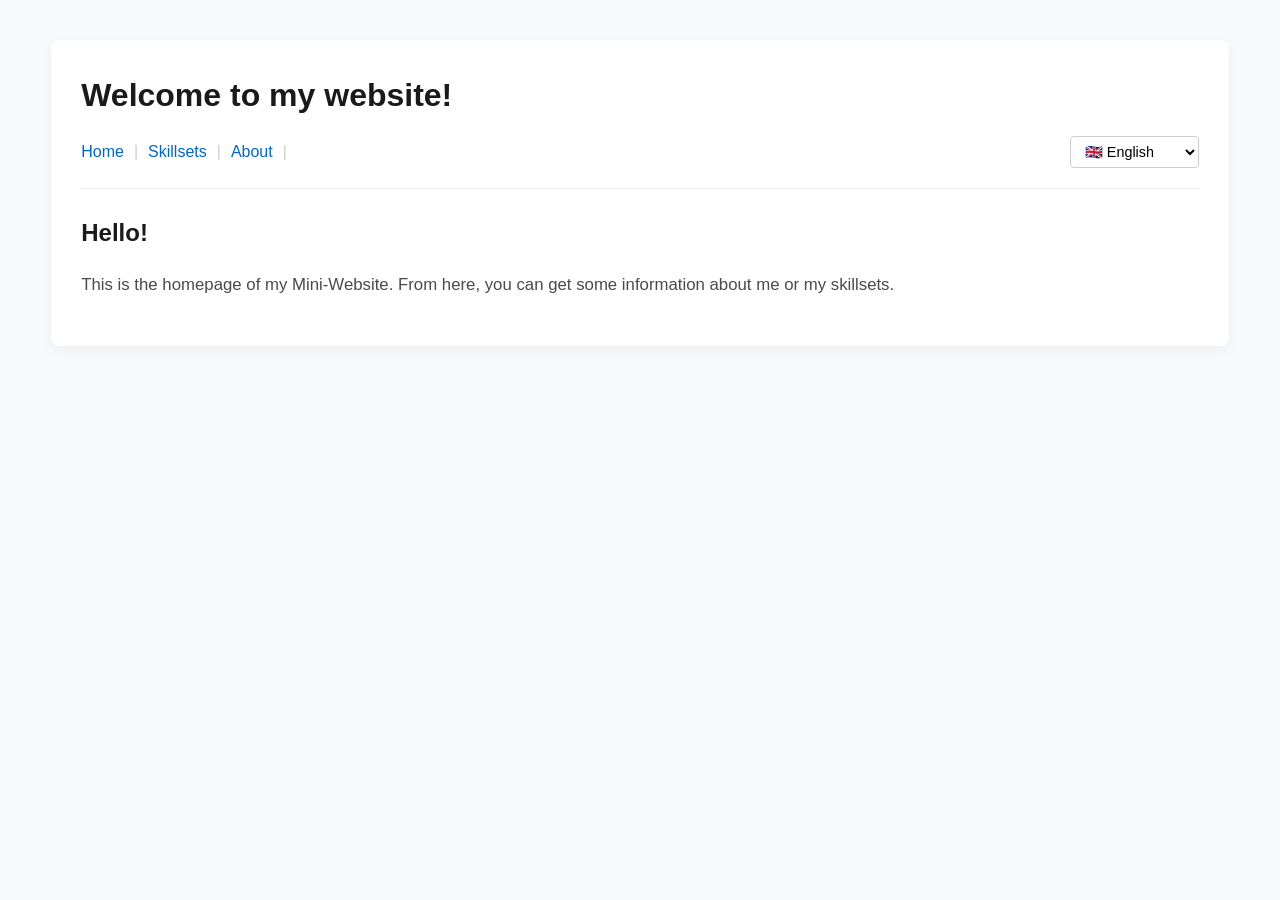
<file: index.html>
<!DOCTYPE html>
<html lang="de">
<head>
    <meta charset="UTF-8">
    <title>Wird geladen...</title>
    <script>
        // 1. Browsersprache auslesen (z.B. "de-DE" oder "en-US") und die ersten zwei Buchstaben nehmen ("de" oder "en")
        const userLang = (navigator.language || navigator.userLanguage).substring(0, 2);

        // 2. Prüfen und weiterleiten
        if (userLang === 'de') {
            window.location.href = 'de/index.html';
        } else {
            // Standardmäßig auf Englisch leiten, falls die Sprache nicht Deutsch ist
            window.location.href = 'en/index.html';
        }
    </script>
</head>
<body>
    <!-- Falls JavaScript im Browser deaktiviert ist, sieht der Nutzer diese Links als Fallback -->
    <p>Bitte wählen Sie Ihre Sprache / Please choose your language:</p>
    <ul>
        <li><a href="de/index.html">Deutsch</a></li>
        <li><a href="en/index.html">English</a></li>
    </ul>
</body>
</html>
</file>
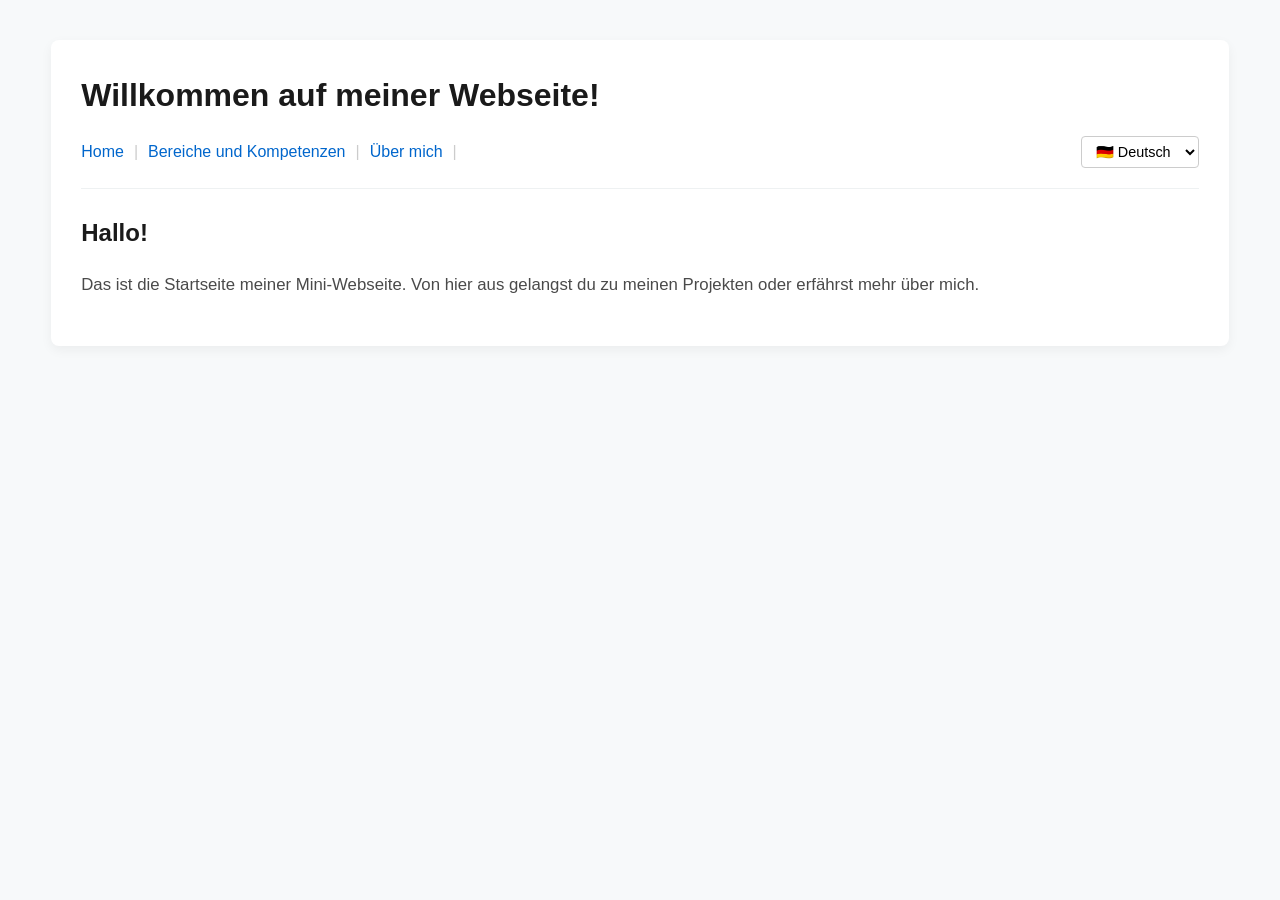
<file: de/index.html>
<!DOCTYPE html>
<html lang="de">
<head>
    <meta charset="UTF-8">
    <meta name="viewport" content="width=device-width, initial-scale=1.0">
    <title>Fabians Portfolio</title>
    <!-- Springt eine Ebene höher ins Hauptverzeichnis zur CSS-Datei -->
    <link rel="stylesheet" href="../style.css">
</head>
<body>

    <!-- Der Container aktiviert das zentrierte Design aus der style.css -->
    <div class="layout-container layout-wide">

        <header>
            <h1>Willkommen auf meiner Webseite!</h1>
            <nav>
                <!-- Die Links springen eine Ebene höher zu den Hauptseiten -->
                <a href="../index.html">Home</a> 
                <span class="divider">|</span> 
                <a href="../de/projekte.html">Bereiche und Kompetenzen</a> 
                <span class="divider">|</span> 
                <a href="../ueber-mich.html">Über mich</a> 
                <span class="divider">|</span> 

                <!-- Echtes Dropdown ohne URL-Verschachtelung -->
                <select id="language-select" onchange="if(this.value) location = this.value;">
                    <option value="" disabled>🌐 Sprache</option>
                    <option value="../de/index.html" disabled selected>🇩🇪 Deutsch</option>
                    <option value="../en/index.html">🇬🇧 English</option>
                </select>
            </nav>
        </header>

        <main>
            <h2>Hallo!</h2>
            <p>Das ist die Startseite meiner Mini-Webseite. Von hier aus gelangst du zu meinen Projekten oder erfährst mehr über mich.</p>
        </main>

    </div>

</body>
</html>
</file>
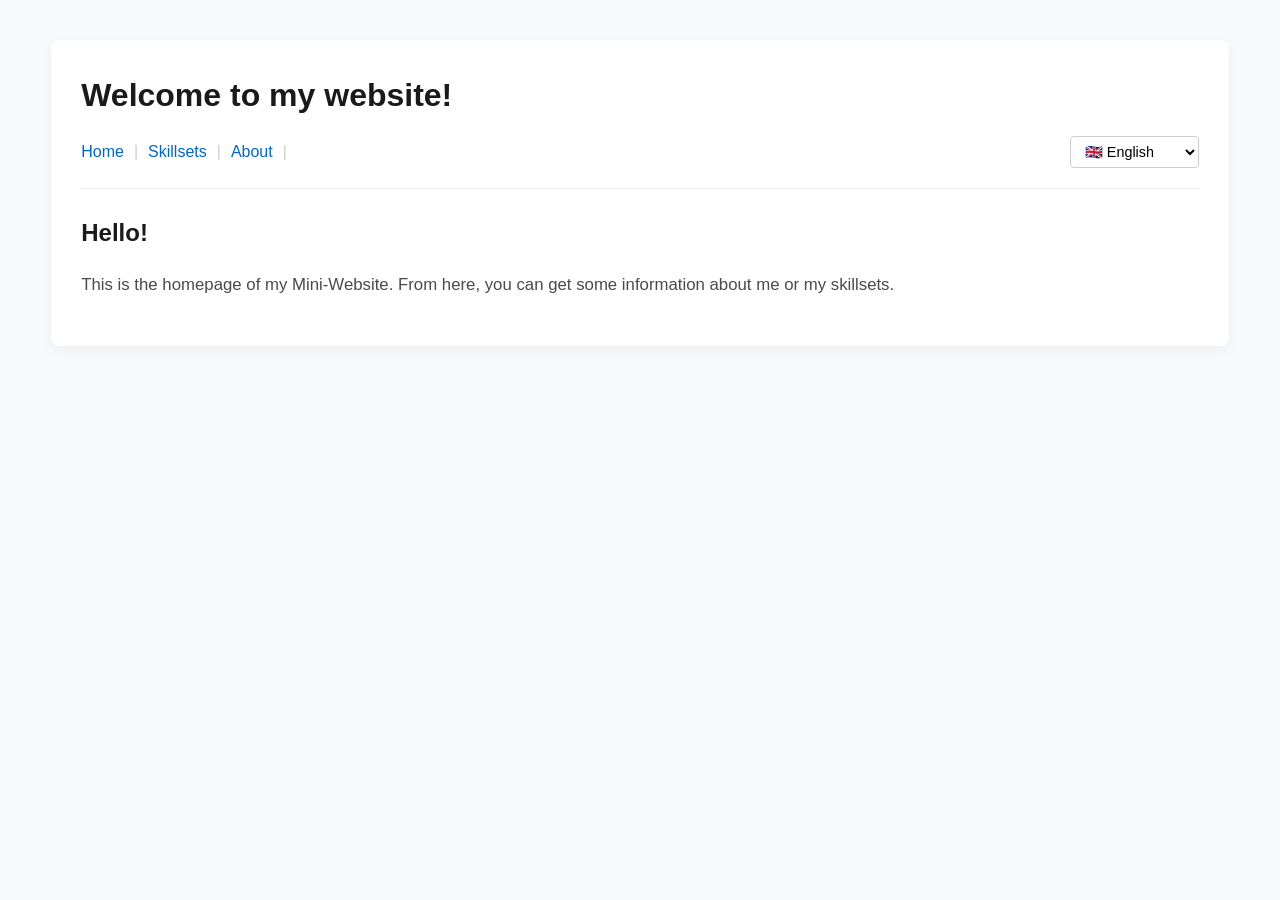
<file: en/index.html>
<!DOCTYPE html>
<html lang="en">
<head>
    <meta charset="UTF-8">
    <meta name="viewport" content="width=device-width, initial-scale=1.0">
    <title>Fabian's Portfolio</title>
    <!-- Springt eine Ebene höher ins Hauptverzeichnis zur CSS-Datei -->
    <link rel="stylesheet" href="../style.css">
</head>
<body>

    <!-- Der Container aktiviert das zentrierte Design aus der style.css -->
    <div class="layout-container layout-wide">

        <header>
            <h1>Welcome to my website!</h1>
            <nav>
                <!-- Die Links springen eine Ebene höher zu den Hauptseiten -->
                <a href="../index.html">Home</a> 
                <span class="divider">|</span> 
                <a href="../projekte.html">Skillsets</a> 
                <span class="divider">|</span> 
                <a href="../ueber-mich.html">About</a> 
                <span class="divider">|</span> 

                <!-- Echtes Dropdown ohne URL-Verschachtelung -->
                <select id="language-select" onchange="if(this.value) location = this.value;">
                    <option value="" disabled>🌐 Language</option>
                    <option value="../de/index.html">🇩🇪 Deutsch</option>
                    <option value="../en/index.html" disabled selected>🇬🇧 English</option>
                </select>
            </nav>
        </header>

        <main>
            <h2>Hello!</h2>
            <p>This is the homepage of my Mini-Website. From here, you can get some information about me or my skillsets.</p>
        </main>

    </div>

</body>
</html>
</file>
<file: style.css>
/* ==========================================================================
   1. GLOBAL STYLES & RESET
   ========================================================================== */
body {
    margin: 0;
    padding: 0;
    font-family: -apple-system, BlinkMacSystemFont, "Segoe UI", Roboto, Helvetica, Arial, sans-serif;
    background-color: #f7f9fa;
    color: #1a1a1a;
    line-height: 1.6;
}

/* ==========================================================================
   2. DYNAMISCHES LAYOUT-SYSTEM (FLUID & INHALTSBASIERT)
   ========================================================================== */
/* 
   Der Basis-Container ist komplett fluid. Er nutzt standardmäßig 92% des Bildschirms.
   Es gibt KEINE feste Pixel-Breitenbeschränkung mehr.
*/
.layout-container {
    margin: 40px auto;
    padding: 30px;
    width: 92%;
    background: #ffffff;
    border-radius: 8px;
    box-shadow: 0 4px 12px rgba(0, 0, 0, 0.05);
    box-sizing: border-box;
}

/* 
   Variante A: Lesbarkeits-Fokus (für index.html, über-mich.html)
   Statt Pixeln nutzen wir 'ch' (Character width). 
   ~75ch beschränkt die Box auf die optimale Breite für ermüdungsfreies Lesen (ca. 70-80 Zeichen pro Zeile).
*/
.layout-narrow {
    max-width: 75ch;
}

/* 
   Variante B: Grid-Fokus (für projekte.html)
   Kein Limit. Die Box darf sich so weit ausdehnen, wie der Bildschirm groß ist (z. B. 95% Breite),
   da der Inhalt (das Grid) selbst bestimmt, wie viele Spalten sinnvoll hineinpassen.
*/
.layout-wide {
    max-width: 95%;
}

/* ==========================================================================
   3. HEADER & NAVIGATION
   ========================================================================== */
header {
    border-bottom: 1px solid #eef1f2;
    padding-bottom: 20px;
    margin-bottom: 25px;
}

header h1 {
    margin: 0 0 15px 0;
    font-size: 2rem;
    color: #1a1a1a;
}

nav {
    display: flex;
    align-items: center;
    gap: 10px;
    flex-wrap: wrap;
}

nav a {
    color: #0066cc;
    text-decoration: none;
    font-weight: 500;
}

nav a:hover {
    text-decoration: underline;
}

.divider {
    color: #ccc;
    user-select: none;
}

#language-select {
    padding: 6px 10px;
    border-radius: 4px;
    border: 1px solid #ccc;
    background-color: #fff;
    font-size: 0.9rem;
    cursor: pointer;
    margin-left: auto;
}

/* ==========================================================================
   4. INHALTSBASIERTES GRID SYSTEM (KEINE FESTEN SPALTENANZAHLEN)
   ========================================================================== */
.card-grid {
    display: grid;
    /* 
       Die Karten bestimmen ihr Layout selbst:
       Jede Karte will idealerweise 18rem (~288px) breit sein. 
       Gibt der Bildschirm 5 Spalten her, entstehen 5. Gibt er nur 2 her, entstehen 2.
       Der verbleibende Restplatz wird über '1fr' perfekt gleichmäßig aufgeteilt.
    */
    grid-template-columns: repeat(auto-fit, minmax(18rem, 1fr));
    gap: 1.5rem;
    margin-top: 30px;
}

.portfolio-card {
    display: flex;
    flex-direction: column;
    background: #ffffff;
    border-radius: 8px;
    box-shadow: 0 4px 12px rgba(0, 0, 0, 0.06);
    text-decoration: none;
    color: #1a1a1a;
    overflow: hidden;
    transition: transform 0.22s ease, box-shadow 0.22s ease;
    border: 1px solid #eef1f2;
}

.portfolio-card:hover {
    transform: translateY(-4px);
    box-shadow: 0 8px 20px rgba(0, 0, 0, 0.12);
}

.card-image-wrapper {
    width: 100%;
    height: 11rem; /* Dynamische Höhe basierend auf der Schriftgröße */
    overflow: hidden;
    background: #eaeaea;
}

.card-image-wrapper img {
    width: 100%;
    height: 100%;
    object-fit: cover;
}

.card-content {
    padding: 20px;
    display: flex;
    flex-direction: column;
    gap: 8px;
    flex-grow: 1;
}

.card-content h3 {
    margin: 0;
    font-size: 1.2rem;
    font-weight: 700;
    color: #1a1a1a;
    line-height: 1.3;
}

.card-content p {
    margin: 0;
    font-size: 0.95rem;
    color: #555555;
    line-height: 1.4;
}

/* ==========================================================================
   5. ALLGEMEINER CONTENT
   ========================================================================== */
main p {
    color: #4a4a4a;
    font-size: 1.05rem;
}

main h2 {
    font-size: 1.5rem;
    color: #1a1a1a;
    margin-top: 0;
}
</file>
